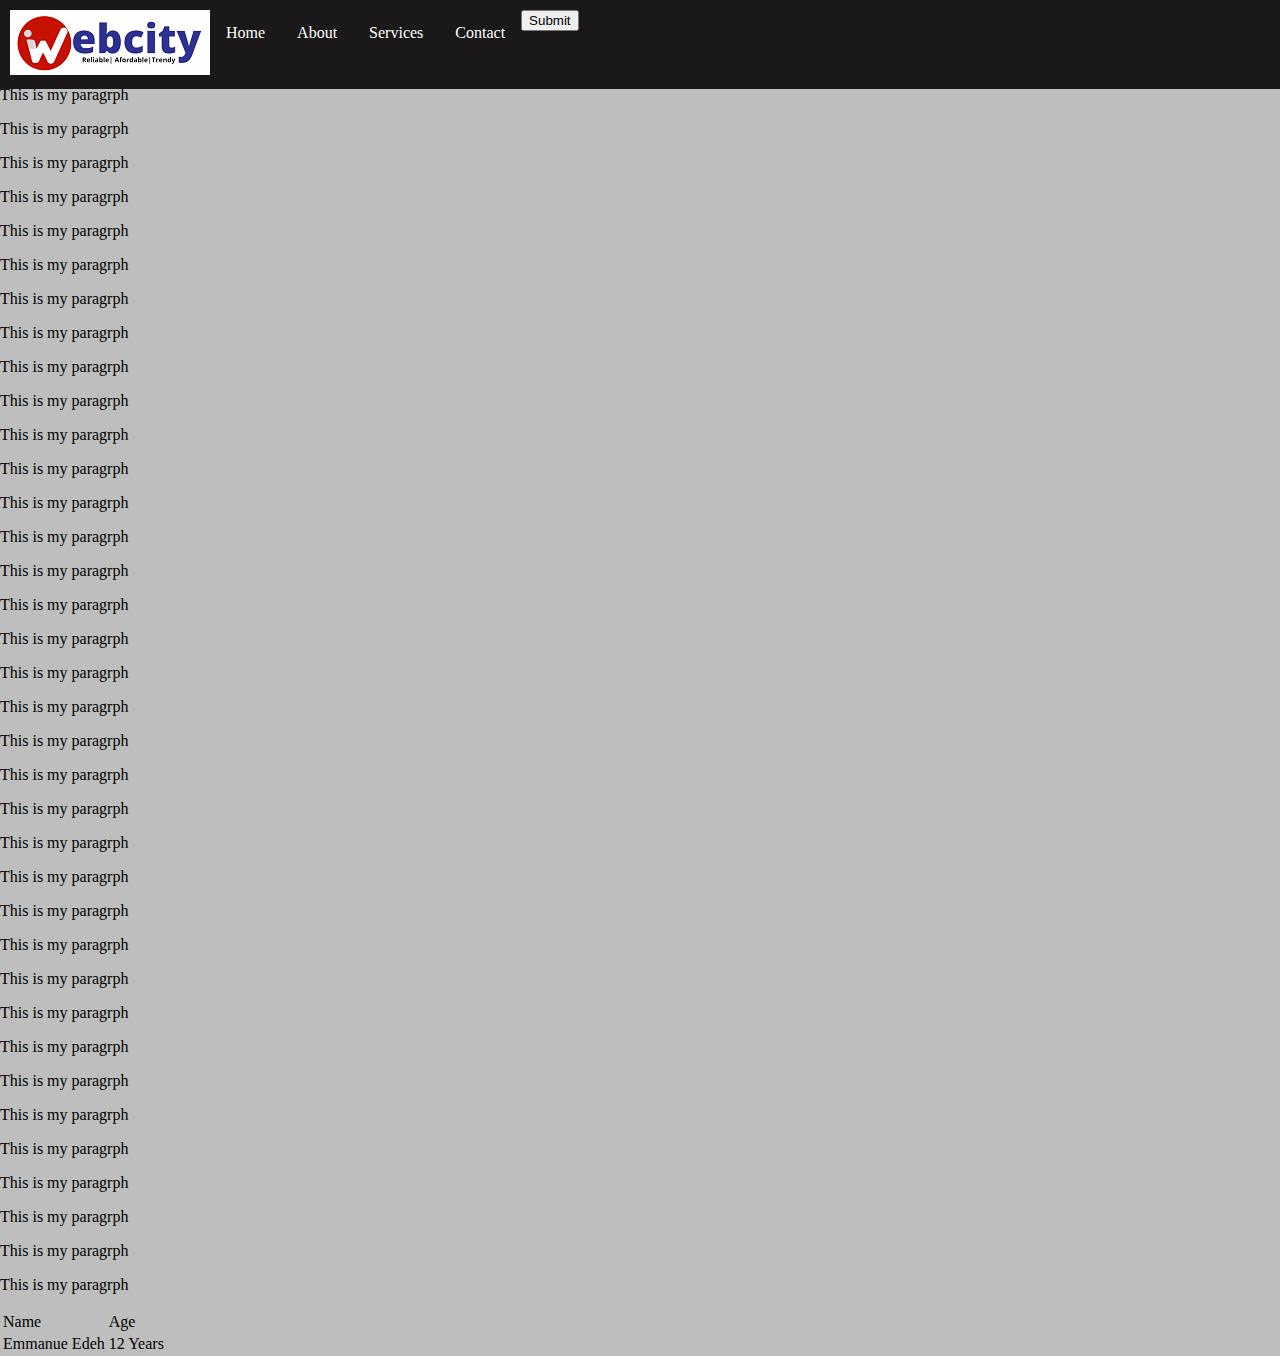
<file: index.html>
<!DOCTYPE html>
<html lang="en">
<head>
    <meta charset="UTF-8">
    <meta http-equiv="X-UA-Compatible" content="IE=edge">
    <meta name="viewport" content="width=device-width, initial-scale=1.0">
    <title>Document</title>
    <link rel="stylesheet" href="css/styles.css">
 
    <!-- <link rel="stylesheet" href="https://cdnjs.cloudflare.com/ajax/libs/font-awesome/6.1.2/css/all.min.css" integrity="sha512-1sCRPdkRXhBV2PBLUdRb4tMg1w2YPf37qatUFeS7zlBy7jJI8Lf4VHwWfZZfpXtYSLy85pkm9GaYVYMfw5BC1A==" crossorigin="anonymous" referrerpolicy="no-referrer" /> -->

</head>
<body>
    <header class="nav">
        <!-- Logo section -->
        <div class="logo">
            <img  src="mylogo.png" alt="LOGO">
        </div>
        
        <!-- Menu Section -->
        <div class="menu">
            <a>Home</a>
            <a href="about.html">About</a>
            <a href="#">Services</a>
            <a>Contact</a>  
        </div>
        
        <!-- Button section -->
        <div class="button">
            <button>Submit</button>
        </div>

    </header>

  <div style="padding-top: 70px;">
    <p> This is my paragrph</p><p> This is my paragrph</p><p> This is my paragrph</p><p> This is my paragrph</p><p> This is my paragrph</p><p> This is my paragrph</p><p> This is my paragrph</p><p> This is my paragrph</p><p> This is my paragrph</p><p> This is my paragrph</p><p> This is my paragrph</p><p> This is my paragrph</p><p> This is my paragrph</p><p> This is my paragrph</p><p> This is my paragrph</p><p> This is my paragrph</p><p> This is my paragrph</p><p> This is my paragrph</p><p> This is my paragrph</p><p> This is my paragrph</p><p> This is my paragrph</p><p> This is my paragrph</p><p> This is my paragrph</p><p> This is my paragrph</p><p> This is my paragrph</p><p> This is my paragrph</p><p> This is my paragrph</p><p> This is my paragrph</p><p> This is my paragrph</p><p> This is my paragrph</p><p> This is my paragrph</p><p> This is my paragrph</p><p> This is my paragrph</p><p> This is my paragrph</p><p> This is my paragrph</p><p> This is my paragrph</p>

</div>

<table>
    <thead></thead>
    <tr>
        <td>Name</td>
        <td> Age</td>
    </tr>

    <tr>
        <td>Emmanue Edeh</td>
        <td>12 Years</td>
    </tr>
</table>

      <foote>
    </foote>
</body>
</html>
</file>
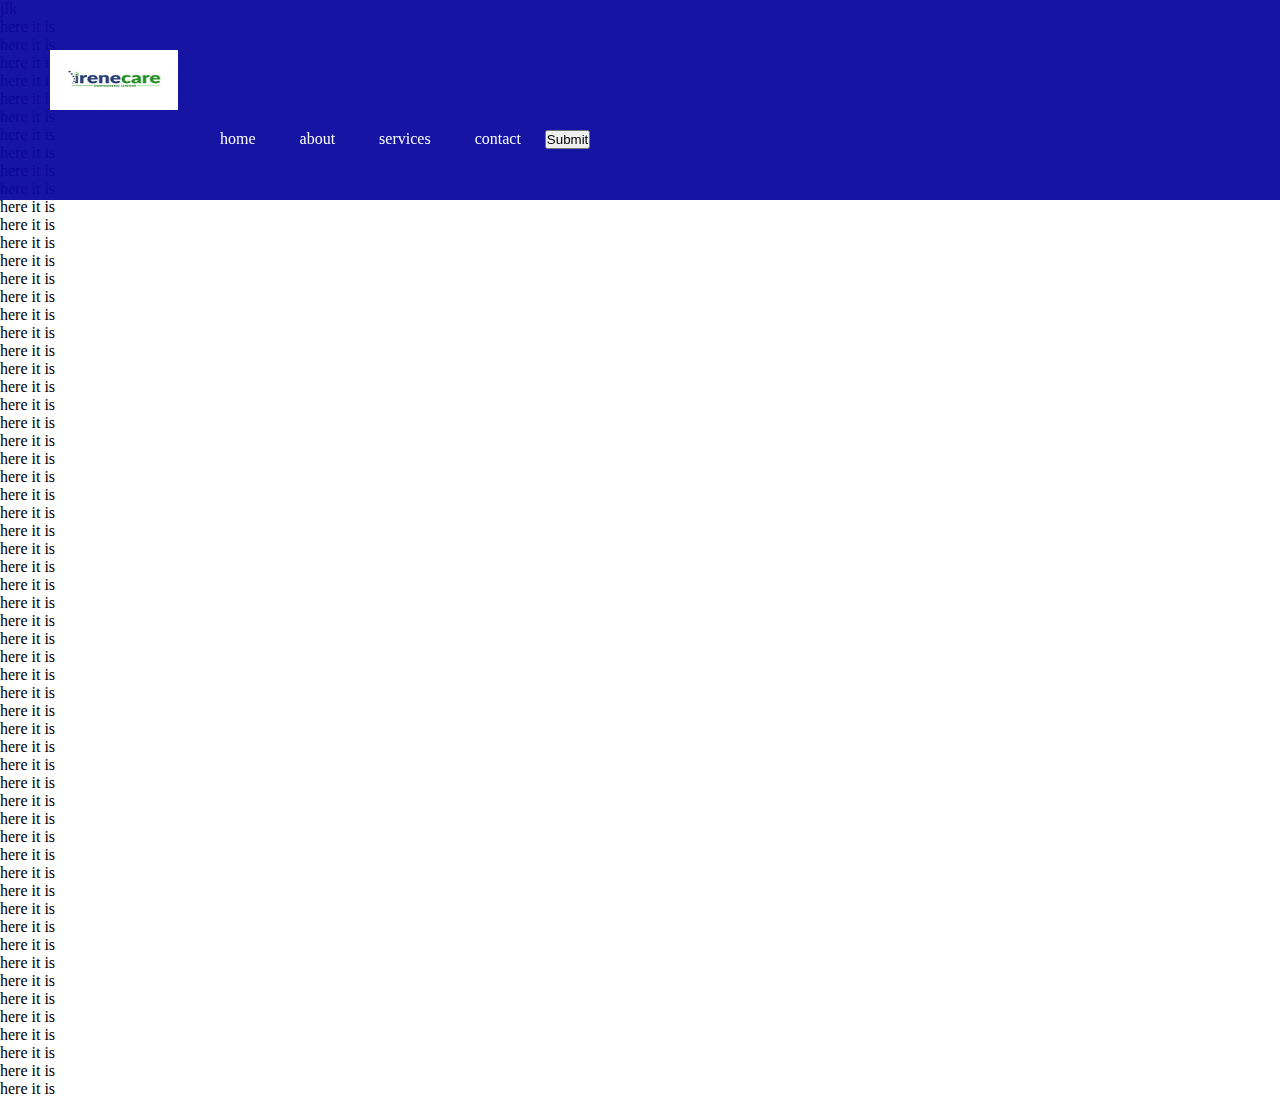
<file: blessing.html>
<!DOCTYPE html>
<html lang="en">
<head>
    <meta charset="UTF-8">
    <meta http-equiv="X-UA-Compatible" content="IE=edge">
    <meta name="viewport" content="width=device-width, initial-scale=1.0">
    <title>IRENECARE PHARMACY</title>
    <link rel="stylesheet" href="blessing.css">
    <link rel="icon" href="irene.ico">
</head>
<body style="background-image:  ;">

<nav>

        <img src="irene.png" class="img" alt="LOGO"> 
   
    <ul>
        <li><a href="#">home</a></li>
        <li><a href="#">about</a></li>
        <li><a href="#">services</a></li>
        <li><a href="#">contact</a></li>
        <button>Submit</button>
    </ul>
    
        
</nav>
<p>jlk</p>
<p>here it is</p>
<p>here it is</p>
<p>here it is</p>
<p>here it is</p>
<p>here it is</p>
<p>here it is</p>
<p>here it is</p>
<p>here it is</p>
<p>here it is</p>
<p>here it is</p>
<p>here it is</p>
<p>here it is</p>
<p>here it is</p>
<p>here it is</p>
<p>here it is</p>
<p>here it is</p>
<p>here it is</p>
<p>here it is</p>
<p>here it is</p>
<p>here it is</p>
<p>here it is</p>
<p>here it is</p>
<p>here it is</p>
<p>here it is</p>
<p>here it is</p>
<p>here it is</p>
<p>here it is</p>
<p>here it is</p>
<p>here it is</p>
<p>here it is</p>
<p>here it is</p>
<p>here it is</p>
<p>here it is</p>
<p>here it is</p>
<p>here it is</p>
<p>here it is</p>
<p>here it is</p>
<p>here it is</p>
<p>here it is</p>
<p>here it is</p>
<p>here it is</p>
<p>here it is</p>
<p>here it is</p>
<p>here it is</p>
<p>here it is</p>
<p>here it is</p>
<p>here it is</p>
<p>here it is</p>
<p>here it is</p>
<p>here it is</p>
<p>here it is</p>
<p>here it is</p>
<p>here it is</p>
<p>here it is</p>
<p>here it is</p>
<p>here it is</p>
<p>here it is</p>
<p>here it is</p>
<p>here it is</p>
<p>here it is</p>

    
    
</body>
</html>
</file>
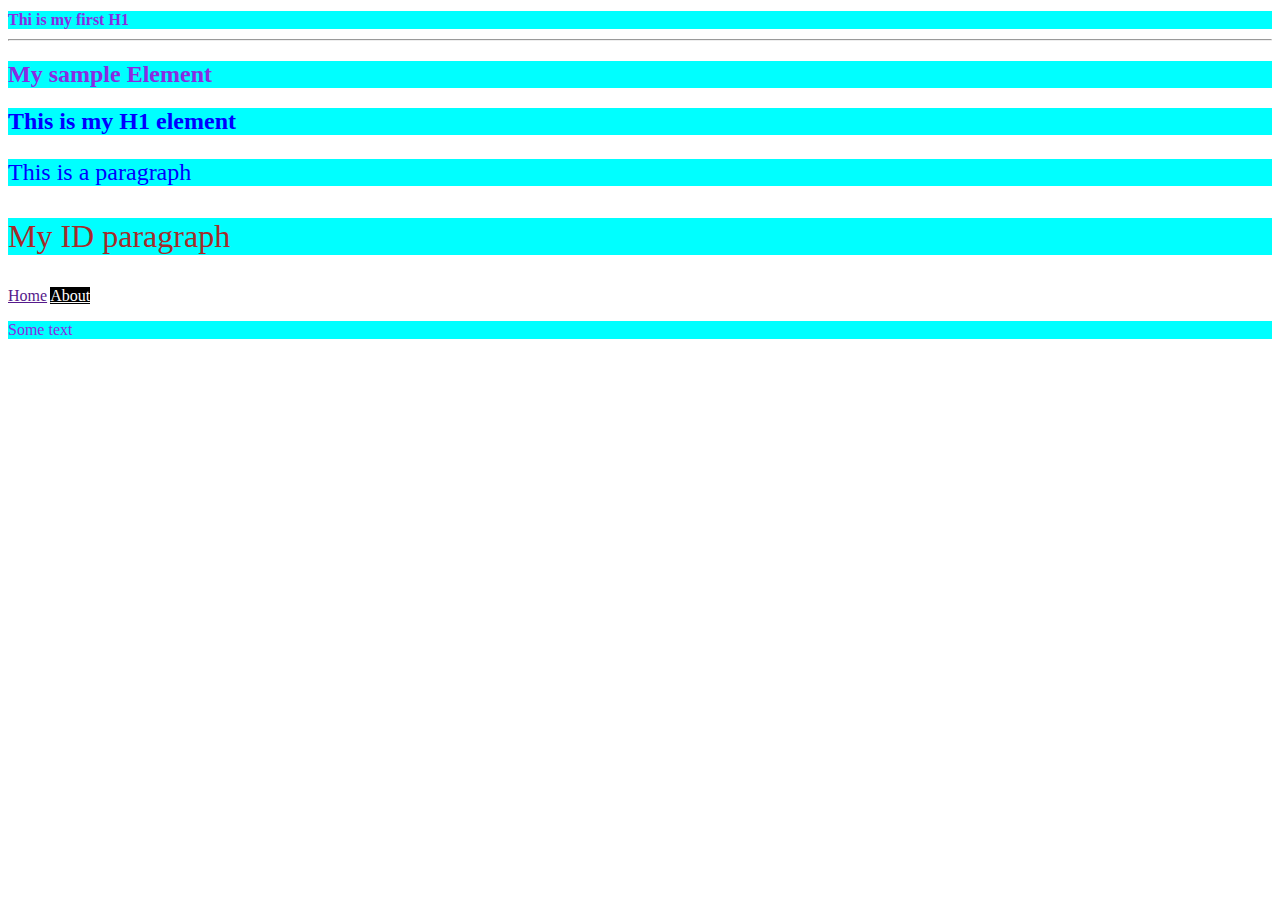
<file: css/about.html>
<!DOCTYPE html>
<html lang="en">
<head>
    <meta charset="UTF-8">
    <meta http-equiv="X-UA-Compatible" content="IE=edge">
    <meta name="viewport" content="width=device-width, initial-scale=1.0">
    <title>About Page</title>
    <link rel="stylesheet" href="class.css">
</head>
<body>
    <h1>Thi is my first H1</h1>
    <hr>
    <h2> My sample Element</h2>
    <h1 class="brian">This is my H1 element</h1>

    <p class="brian">This is a paragraph</p>

    <p id="myid" >My ID paragraph</p>

    <a href="">Home</a>

    <a class="nav" href="">About</a>

    <p class="nav">Some text</p>

    <h1></h1>

   
</body>
</html>
</file>
<file: css/styles.css>
body{
 margin: 0px; 
 background-color: rgb(190, 190, 190);
}

.nav{
    display:flex;
    background-color: rgb(26, 24, 24);
    color: rgb(250, 250, 250);
    padding: 10px;
    clear: both;
    padding: auto;
    position: fixed;
    width: 100%;
    margin: 0px;
   
}




.nav a {

  float: left;
  font-size: 16px;
  color: white;
  text-align: center;
  padding: 14px 16px;
  text-decoration:none;
}

.nav a:hover{
  background-color: red;
  text-decoration: underline;
}
</file>
<file: blessing.css>
* {
    margin:0;
    padding:0;
}
 nav {
    background-color: rgba(10, 8, 158, 0.952);
    height: 200px;
    width: 100%;
    position: fixed;
 }   


 }
 button {
    background-color:  rgb(236, 231, 227);
    color: rgb(5, 172, 55);
 }
    
ul {
    margin-left: 200px;
}

ul li {
    list-style:none;
    display:inline-block;
    line-height: 50px;
    
    
}
.img {
    width: 10%;
    height: 60px;
    margin-top: 50px;
    margin-left: 50px;
}
ul li a {
    text-decoration: none;
    color: rgb(250, 254, 255);
    padding: 0 20px;
    display:flex;
}
ul li a:hover {
    background-color:  rgb(12, 151, 31);
    text-decoration:
}
</file>
<file: css/class.css>
h1{
    color:red;
    font-size: 16px;
    background-color: black;
}

h1, h2, h3, p, pre {
    background-color: aqua;
    color: blueviolet;
    }

.brian{
    color:blue;
    font-size: 24px;
}

#myid{
    color:brown;
    font-size:xx-large;
}

a.nav {
    background-color: black;
    color: white;

}
</file>
